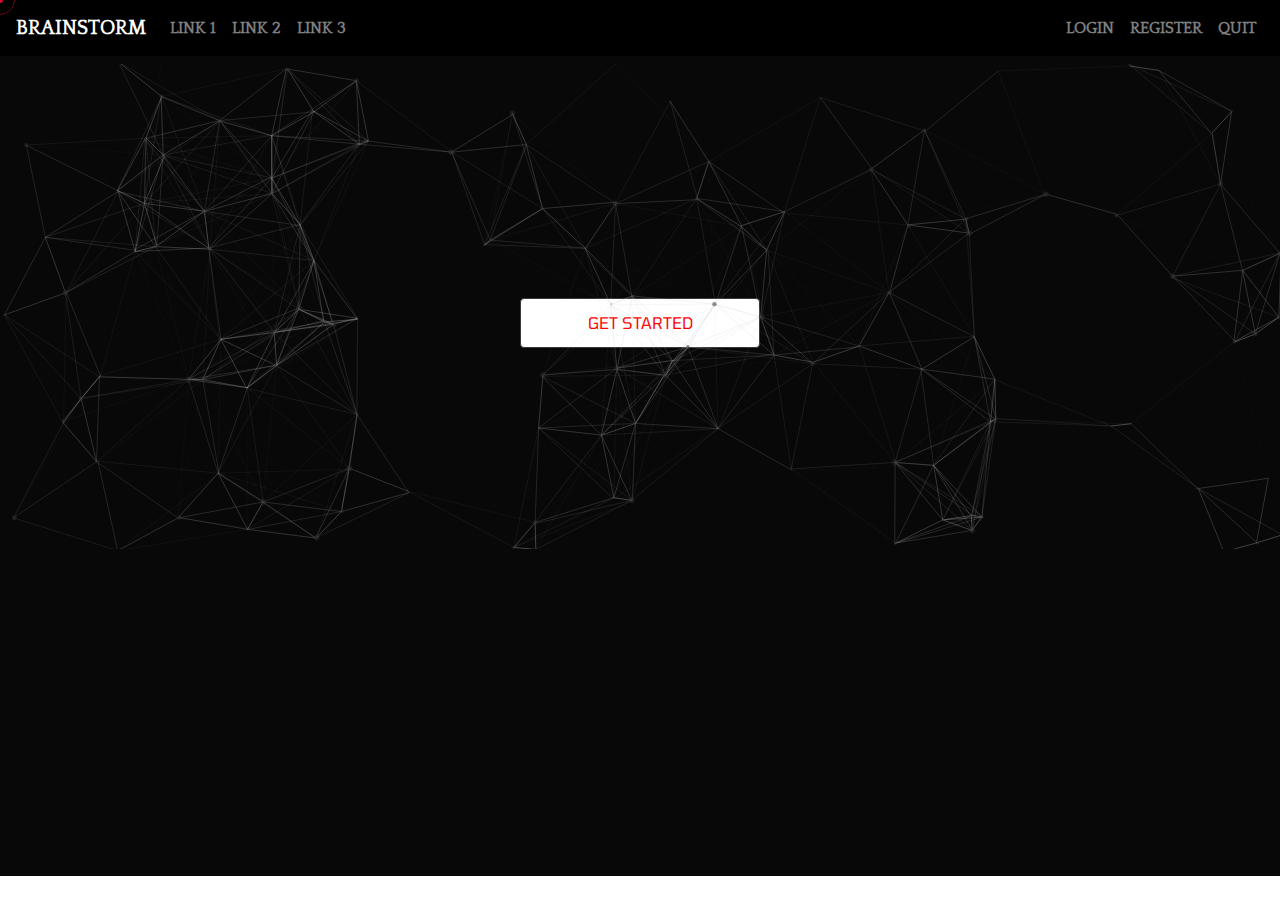
<file: templates/base.html>
<html>
<head>
    <title>Base file</title>

    <meta name="viewport" content="width=device-width, initial-scale=1">

    <link href="https://stackpath.bootstrapcdn.com/bootstrap/4.4.1/css/bootstrap.min.css" rel="stylesheet"
          integrity="sha384-Vkoo8x4CGsO3+Hhxv8T/Q5PaXtkKtu6ug5TOeNV6gBiFeWPGFN9MuhOf23Q9Ifjh" crossorigin="anonymous">
    <link rel="stylesheet" href="https://stackpath.bootstrapcdn.com/bootstrap/4.3.1/css/bootstrap.min.css" integrity="sha384-ggOyR0iXCbMQv3Xipma34MD+dH/1fQ784/j6cY/iJTQUOhcWr7x9JvoRxT2MZw1T" crossorigin="anonymous">
    <link rel="stylesheet" type="text/css" href="css/style.css">

    <script src="https://ajax.googleapis.com/ajax/libs/jquery/3.4.1/jquery.min.js"></script>
	<script src="https://cdnjs.cloudflare.com/ajax/libs/popper.js/1.16.0/umd/popper.min.js"></script>
	<script src="https://maxcdn.bootstrapcdn.com/bootstrap/4.4.1/js/bootstrap.min.js"></script>

</head>
<body class="custom-cursor">
	<div class="circle-cursor circle-cursor--outer"></div>
	<div class="circle-cursor circle-cursor--inner"></div>
	<header id="masthead" class="site-header header-3 both-types no-transition" data-header-fixed="true" data-fixed-initial-offset="150">
	</header>

	
	<nav class="navbar navbar-expand-md navbar-dark justify-content-between fixed-top" id="navbar">
  		<a class="navbar-brand" href="base.html">brainstorm</a>

  		<button class="navbar-toggler" type="button" data-toggle="collapse" data-target="#collapsibleNavbar">
    	<span class="navbar-toggler-icon"></span>
  		</button>

  		<div class="collapse navbar-collapse justify-content-between fixed" id="collapsibleNavbar">
    		<ul class="navbar-nav">
      			<li class="nav-item">
        			<a class="nav-link" href="#">link 1</a>
		      	</li>
		      	<li class="nav-item">
		        	<a class="nav-link" href="#">link 2</a>
		      	</li>
		      	<li class="nav-item">
		        	<a class="nav-link" href="#">link 3</a>
		      	</li>
    		</ul>
    		<ul class="navbar-nav" style="">
      			<li class="nav-item">
        			<a class="nav-link" href="#">login</a>
		      	</li>
		      	<li class="nav-item">
		        	<a class="nav-link" href="#">register</a>
		      	</li>
		      	<li class="nav-item">
		        	<a class="nav-link" href="#">quit</a>
		      	</li>
    		</ul>
  		</div>
	</nav>
<!-- 	<header id="header">
		<div class="container-fluid text-center home">
			<div id="particles-js">
				<canvas class="particles-js-canvas-el" width="1192" height="823" style="width: 100%; height: 100%;"></canvas>
			</div>
			<div class="home-content">
				<h1>brainstorm</h1>
				<p>project of life or xaip</p>
			</div>
		</div>
	</header> -->

		<div class="container-fluid text-center home">
			<div id="particles-js">
				<canvas class="particles-js-canvas-el" width="1192" height="823" style="width: 100%; height: 100%;"></canvas>
			</div>
		</div>


		<div class="section container-fluid main-page text-center mt-5" data-cursor-class="cursor-link dark-color">

			<input data-cursor-class="cursor-link dark-color" type="submit" name="button" value="GET STARTED" class="btn border border-dark">
		</div>

		<section class=" clb__light_section">
			<div class="demo-filter">
				
			</div>
		</section>

		<!-- <script>
			alert("Enter OK to continue...");
		</script> -->

		<!-- <div class="alert alert-success mt-3">
		    <strong>Success!</strong> This alert box could indicate a successful or positive action.
		    <a href="#" class="close" data-dismiss="alert">&times;</a>
		</div>

		<div class="alert alert-success mt-3">
		    <strong>Success!</strong> This alert box could indicate a successful or positive action.
		    <a href="#" class="close mt-0" data-dismiss="alert">&times;</a>
		</div>

		<div class="alert alert-success mt-3">
		    <strong>Success!</strong> This alert box could indicate a successful or positive action.
		    <a href="#" class="close mt-0" data-dismiss="alert">&times;</a>
		</div> -->

	<script src="js/particles.js"></script>
	<script src="js/app.js"></script>

	<script src="js/main.js"></script>
	<script>
		window.dataLayer = window.dataLayer || [];
		  function gtag(){dataLayer.push(arguments);}
		  gtag('js', new Date());
		  gtag('config', 'UA-137041416-1');
	</script>
	<!-- Crisp ChatBox -->
	<script type="text/javascript">
		window.$crisp=[];window.CRISP_WEBSITE_ID="addb44ba-5698-406d-bca9-41c33aec5e76";(function(){d=document;s=d.createElement("script");s.src="https://client.crisp.chat/l.js";s.async=1;d.getElementsByTagName("head")[0].appendChild(s);})();
	</script>

</body>
</html>
</file>
<file: templates/css/style.css>
@font-face{
	font-family: beautifier;
	src: url(../fonts/Lacquer/Lacquer-Regular.ttf);
}

@font-face{
	font-family: tomorrow;
	src: url(../fonts/Tomorrow/Tomorrow-Regular.ttf);
}

@font-face{
	font-family: zcool;
	src: url(../fonts/Zcool/ZCOOL.Regular.ttf);
}

@font-face{
	font-family: pangolin;
	src: url(../fonts/Pangolin/Pangolin-Regular.ttf);
}

@font-face {
	font-family: Ionicons;
	src: url(https://colabrio.ams3.cdn.digitaloceanspaces.com/ohio/landing/assets/fonts/ionicons.eot?v=4.2.4);
	src: url(https://colabrio.ams3.cdn.digitaloceanspaces.com/ohio/landing/assets/fonts/ionicons.eot?v=4.2.4#iefix) format("embedded-opentype"), url(https://colabrio.ams3.cdn.digitaloceanspaces.com/ohio/landing/assets/fonts/ionicons.woff2?v=4.2.4) format("woff2"), url(https://colabrio.ams3.cdn.digitaloceanspaces.com/ohio/landing/assets/fonts/ionicons.woff?v=4.2.4) format("woff"), url(https://colabrio.ams3.cdn.digitaloceanspaces.com/ohio/landing/assets/fonts/ionicons.ttf?v=4.2.4) format("truetype"), url(https://colabrio.ams3.cdn.digitaloceanspaces.com/ohio/landing/assets/fonts/ionicons.svg?v=4.2.4#Ionicons) format("svg");
	font-weight: 400;
	font-style: normal
}

@font-face {
	font-family: dias;
	src: url(../fonts/Quattrocento/Quattrocento-Regular.ttf);
}

/*.demo-filter {
	padding: 35px 0;
	position: absolute;
	z-index: 1;
	top: 0;
	width: 100%;
	background: #fff;
	font-weight: 500;
}*/

.home{
	display: table;
	width: 100%;
	padding: 0 0;
}

.home-content{
	display: table-cell;
	position: relative;
	vertical-align: middle;
	background-color: black;
}

.home-content h1, p{
	font-family: dias;
	color: white;
}

#particles-js {
  position: absolute;
  width: 100%;
  height: 485px;
  top: 64px;
  left: 0;
  z-index: 6;
}

nav{
	background-color: black;
}

.navbar a{
	/*font-family: zcool;*/
	/*font-family: 'Indie Flower', cursive;*/
	/*font-family: 'Inconsolata', monospace;*/
	/*font-family: 'Sacramento', cursive;*/
	/*font-family: 'Quattrocento', serif;*/
	text-transform: uppercase;
	/*font-family: 'Special Elite', cursive;*/
	font-family: dias;
	font-weight: bold;

}

.main-page{
	/*background: url(../images/back-1_9.jpg);*/
	background-color: #080808;
	background-position: top center;
	background-repeat:no-repeat;
	background-size:cover;
	height: 92%;
	vertical-align: middle;
	-webkit-position: 100%;
	margin-top: -100px;
}

.main-page input{
	vertical-align: middle;
	margin-top: 20%;
	background-color: white;
	color: red;
	position: relative;
	width: 240px;
	height: 50px;
	font-family: tomorrow;
}

.main-page input:hover{
	background-color: red;
	color: black;
}

.custom-cursor .circle-cursor {
	position: fixed;
	left: 0;
	top: 0;
	pointer-events: none;
	-webkit-border-radius: 50%;
	border-radius: 50%;
	-webkit-transform: translateZ(0);
	transform: translateZ(0);
	visibility: hidden;
}

.custom-cursor .circle-cursor--inner {
	margin-left: -3px;
	margin-top: -3px;
	width: 6px;
	height: 6px;
	z-index: 10000001;
	background-color: #d90a2c;
}

.custom-cursor .circle-cursor--inner.cursor-link-hover {
	margin-left: -10px;
	margin-top: -10px;
	width: 20px;
	height: 20px;
	background-color: #d90a2c;
	opacity: .5;
}

.custom-cursor .circle-cursor--outer {
	margin-left: -15px;
	margin-top: -15px;
	width: 30px;
	height: 30px;
	border: 1px solid #d90a2c;
	-webkit-box-sizing: border-box;
	box-sizing: border-box;
	z-index: 10000000;
	opacity: .5;
	-webkit-transition: all .08s ease-out;
	-o-transition: all .08s ease-out;
	transition: all .08s ease-out;
}

@media screen and (max-width:1024px) {
	.custom-cursor .circle-cursor {
		display: none;
	}

}

.custom-cursor .cursor-link.circle-cursor--inner {
	background: 0 0 !important;
	text-align: center;
}

.custom-cursor .cursor-link.circle-cursor--inner.cursor-link-hover {
	opacity: 1;
}

.custom-cursor .cursor-link.circle-cursor--inner:after {
	content: "\f273";
	display: block;
	font-family: Ionicons;
	color: #fff;
	position: absolute;
	font-size: 25px;
	top: 50%;
	left: 50%;
	-webkit-transform: translate(-50%, -50%);
	-ms-transform: translate(-50%, -50%);
	transform: translate(-50%, -50%);
	height: 30px;
	width: 30px;
	line-height: 30px;
	display: inline-block;
}

.custom-cursor .cursor-link.circle-cursor--outer.cursor-link-hover {
	margin-left: -23px;
	margin-top: -23px;
	width: 46px;
	height: 46px;
	border-color: #fff;
}

.custom-cursor .dark-color.circle-cursor--inner {
	background-color: #17161a;
}

.custom-cursor .dark-color.circle-cursor--inner:after {
	color: #17161a;
}

.custom-cursor .dark-color.circle-cursor--outer.cursor-link-hover {
	border-color: #17161a;
}



.clb-scroll-top, .clb-social {
	position: fixed;
	height: 56px;
	top: 0;
	font-weight: 600;
	z-index: 10;
	display: -webkit-box;
	display: -webkit-flex;
	display: -ms-flexbox;
	display: flex;
	-webkit-box-align: center;
	-webkit-align-items: center;
	-ms-flex-align: center;
	align-items: center;
	position: fixed;
	bottom: 0;
	margin: auto;
	-webkit-transition: all cubic-bezier(.4, 0, .2, 1) .4s;
	-o-transition: all cubic-bezier(.4, 0, .2, 1) .4s;
	transition: all cubic-bezier(.4, 0, .2, 1) .4s
}

.clb-scroll-top:before, .clb-social:before {
	display: none
}

.clb-scroll-top.light-typo, .clb-social.light-typo {
	color: #fff
}

.clb-scroll-top.dark-typo, .clb-social.dark-typo {
	color: #17161a
}

.clb-scroll-top {
	opacity: 0;
	visibility: hidden;
	left: 40px;
	-webkit-transform-origin: 0 50%;
	-ms-transform-origin: 0 50%;
	transform-origin: 0 50%;
	-webkit-transform: rotate(-90deg) translate(-50%, 50%);
	-ms-transform: rotate(-90deg) translate(-50%, 50%);
	transform: rotate(-90deg) translate(-50%, 50%)
}

@media screen and (min-width:1025px) and (max-width:1440px) {
	.clb-scroll-top {
		left: 30px
	}

}

@media screen and (max-width:1024px) {
	.clb-scroll-top {
		left: 30px
	}

}

@media screen and (max-width:768px) {
	.clb-scroll-top {
		left: 20px
	}

}

.clb-scroll-top-holder {
	white-space: nowrap
}

.clb-scroll-top-bar {
	width: 60px;
	height: 2px;
	margin-right: 15px;
	position: relative
}

.clb-scroll-top-bar:before {
	content: "";
	position: absolute;
	left: 0;
	top: 0;
	height: 100%;
	width: 100%;
	background-color: currentColor;
	opacity: .3
}

.clb-scroll-top-bar .scroll-track {
	position: absolute;
	top: 0;
	right: 0;
	height: 100%;
	background-color: currentColor
}

.clb-scroll-top.clb-slider-scroll-top {
	visibility: visible;
	opacity: 1
}

.clb-scroll-top.clb-slider-scroll-top .clb-scroll-top-bar .scroll-track {
	width: 0;
	-webkit-transition: all cubic-bezier(.4, 0, .2, 1) .4s;
	-o-transition: all cubic-bezier(.4, 0, .2, 1) .4s;
	transition: all cubic-bezier(.4, 0, .2, 1) .4s
}

.portfolio-type-6 .scroll-bar-container, .portfolio-type-7 .scroll-bar-container, .portfolio-type-9 .scroll-bar-container {
	position: fixed;
	width: 100%;
	left: 0;
	bottom: 0;
	z-index: 20
}

.portfolio-type-6 .scroll-bar-container .page-container>[class*=vc_col-md-], .portfolio-type-7 .scroll-bar-container .page-container>[class*=vc_col-md-], .portfolio-type-9 .scroll-bar-container .page-container>[class*=vc_col-md-] {
	position: relative
}

.portfolio-type-6 .clb-scroll-top, .portfolio-type-7 .clb-scroll-top, .portfolio-type-9 .clb-scroll-top {
	bottom: 40px;
	position: absolute;
	-webkit-transform-origin: center;
	-ms-transform-origin: center;
	transform-origin: center;
	top: auto;
	left: 0;
	-webkit-transform: none;
	-ms-transform: none;
	transform: none
}

@media screen and (min-width:1025px) and (max-width:1440px) {
	.portfolio-type-6 .clb-scroll-top, .portfolio-type-7 .clb-scroll-top, .portfolio-type-9 .clb-scroll-top {
		bottom: 30px
	}

}

@media screen and (max-width:1024px) {
	.portfolio-type-6 .clb-scroll-top, .portfolio-type-7 .clb-scroll-top, .portfolio-type-9 .clb-scroll-top {
		bottom: 30px
	}

}

@media screen and (max-width:768px) {
	.portfolio-type-6 .clb-scroll-top, .portfolio-type-7 .clb-scroll-top, .portfolio-type-9 .clb-scroll-top {
		bottom: 20px
	}

}

.portfolio-type-6 .scroll-bar-container .clb-scroll-top {
	left: 0
}

@media screen and (max-width:1440px) and (min-width:1025px) {
	.portfolio-type-6 .scroll-bar-container .clb-scroll-top {
		left: 3.3vw
	}

}

@media (max-width:767px) {
	.vc_hidden-xs {
		display: none !important
	}

}

.dark-scheme .btn-link, .dark-scheme .btn-round-light:not(.cart):not(.clb-hamburger) .ion, .dark-scheme .clb-blank-image i, .dark-scheme .clb-hamburger, .dark-scheme .clb-scroll-top, .dark-scheme .clb-slider-count, .dark-scheme .clb-social, .dark-scheme .clb-social a, .dark-scheme .loadmore-text, .dark-scheme .menu-list-price .regular-price, .dark-scheme .ohio-dynamic-text-sc, .dark-scheme .ohio-slider-sc .btn-round .ion, .dark-scheme .portfolio-sorting li, .dark-scheme .price, .dark-scheme .product-item-price, .dark-scheme .search-global.fixed, .dark-scheme .site-header, .dark-scheme .socialbar.flat a, .dark-scheme .socialbar.inline a, .dark-scheme .socialbar.outline a, .dark-scheme .tabNav_link.active, .dark-scheme .woo-cart_item_name .woo-c_product>a {
	color: #fff
}

body:not(.is-mobile-menu).with-header-5 .clb-back-link, body:not(.is-mobile-menu).with-header-5 .clb-scroll-top, body:not(.is-mobile-menu).with-header-5 .search-global.fixed {
	margin-left: 300px
}

body:not(.is-mobile-menu).with-header-6 .clb-back-link, body:not(.is-mobile-menu).with-header-6 .clb-scroll-top, body:not(.is-mobile-menu).with-header-6 .search-global.fixed {
	margin-left: 90px
}

@media screen and (max-width:1024px) {
	.clb-scroll-top, .clb-social {
		display: none
	}

}

.widget_shopping_cart_content .mini_cart_item .font-titles {
	font-weight: 600;
	display: inline-block;
	max-width: 90%;
	line-height: 1.1
}

.font-titles {
	font-family: "Space Grotesk Bold", -apple-system, BlinkMacSystemFont, Roboto, "Segoe UI", Helvetica, Arial, sans-serif, "Apple Color Emoji", "Segoe UI Emoji", "Segoe UI Symbol"
}

.ion, .ion-ios-add-circle-outline:before, .ion-ios-add-circle:before, .ion-ios-add:before, .ion-ios-airplane:before, .ion-ios-alarm:before, .ion-ios-albums:before, .ion-ios-alert:before, .ion-ios-american-football:before, .ion-ios-analytics:before, .ion-ios-aperture:before, .ion-ios-apps:before, .ion-ios-appstore:before, .ion-ios-archive:before, .ion-ios-arrow-back:before, .ion-ios-arrow-down:before, .ion-ios-arrow-dropdown-circle:before, .ion-ios-arrow-dropdown:before, .ion-ios-arrow-dropleft-circle:before, .ion-ios-arrow-dropleft:before, .ion-ios-arrow-dropright-circle:before, .ion-ios-arrow-dropright:before, .ion-ios-arrow-dropup-circle:before, .ion-ios-arrow-dropup:before, .ion-ios-arrow-forward:before, .ion-ios-arrow-round-back:before, .ion-ios-arrow-round-down:before, .ion-ios-arrow-round-forward:before, .ion-ios-arrow-round-up:before, .ion-ios-arrow-up:before, .ion-ios-at:before, .ion-ios-attach:before, .ion-ios-backspace:before, .ion-ios-barcode:before, .ion-ios-baseball:before, .ion-ios-basket:before, .ion-ios-basketball:before, .ion-ios-battery-charging:before, .ion-ios-battery-dead:before, .ion-ios-battery-full:before, .ion-ios-beaker:before, .ion-ios-bed:before, .ion-ios-beer:before, .ion-ios-bicycle:before, .ion-ios-bluetooth:before, .ion-ios-boat:before, .ion-ios-body:before, .ion-ios-bonfire:before, .ion-ios-book:before, .ion-ios-bookmark:before, .ion-ios-bookmarks:before, .ion-ios-bowtie:before, .ion-ios-briefcase:before, .ion-ios-browsers:before, .ion-ios-brush:before, .ion-ios-bug:before, .ion-ios-build:before, .ion-ios-bulb:before, .ion-ios-bus:before, .ion-ios-business:before, .ion-ios-cafe:before, .ion-ios-calculator:before, .ion-ios-calendar:before, .ion-ios-call:before, .ion-ios-camera:before, .ion-ios-car:before, .ion-ios-card:before, .ion-ios-cart:before, .ion-ios-cash:before, .ion-ios-cellular:before, .ion-ios-chatboxes:before, .ion-ios-chatbubbles:before, .ion-ios-checkbox-outline:before, .ion-ios-checkbox:before, .ion-ios-checkmark-circle-outline:before, .ion-ios-checkmark-circle:before, .ion-ios-checkmark:before, .ion-ios-clipboard:before, .ion-ios-clock:before, .ion-ios-close-circle-outline:before, .ion-ios-close-circle:before, .ion-ios-close:before, .ion-ios-cloud-circle:before, .ion-ios-cloud-done:before, .ion-ios-cloud-download:before, .ion-ios-cloud-outline:before, .ion-ios-cloud-upload:before, .ion-ios-cloud:before, .ion-ios-cloudy-night:before, .ion-ios-cloudy:before, .ion-ios-code-download:before, .ion-ios-code-working:before, .ion-ios-code:before, .ion-ios-cog:before, .ion-ios-color-fill:before, .ion-ios-color-filter:before, .ion-ios-color-palette:before, .ion-ios-color-wand:before, .ion-ios-compass:before, .ion-ios-construct:before, .ion-ios-contact:before, .ion-ios-contacts:before, .ion-ios-contract:before, .ion-ios-contrast:before, .ion-ios-copy:before, .ion-ios-create:before, .ion-ios-crop:before, .ion-ios-cube:before, .ion-ios-cut:before, .ion-ios-desktop:before, .ion-ios-disc:before, .ion-ios-document:before, .ion-ios-done-all:before, .ion-ios-download:before, .ion-ios-easel:before, .ion-ios-egg:before, .ion-ios-exit:before, .ion-ios-expand:before, .ion-ios-eye-off:before, .ion-ios-eye:before, .ion-ios-fastforward:before, .ion-ios-female:before, .ion-ios-filing:before, .ion-ios-film:before, .ion-ios-finger-print:before, .ion-ios-fitness:before, .ion-ios-flag:before, .ion-ios-flame:before, .ion-ios-flash-off:before, .ion-ios-flash:before, .ion-ios-flashlight:before, .ion-ios-flask:before, .ion-ios-flower:before, .ion-ios-folder-open:before, .ion-ios-folder:before, .ion-ios-football:before, .ion-ios-funnel:before, .ion-ios-gift:before, .ion-ios-git-branch:before, .ion-ios-git-commit:before, .ion-ios-git-compare:before, .ion-ios-git-merge:before, .ion-ios-git-network:before, .ion-ios-git-pull-request:before, .ion-ios-glasses:before, .ion-ios-globe:before, .ion-ios-grid:before, .ion-ios-hammer:before, .ion-ios-hand:before, .ion-ios-happy:before, .ion-ios-headset:before, .ion-ios-heart-dislike:before, .ion-ios-heart-empty:before, .ion-ios-heart-half:before, .ion-ios-heart:before, .ion-ios-help-buoy:before, .ion-ios-help-circle-outline:before, .ion-ios-help-circle:before, .ion-ios-help:before, .ion-ios-home:before, .ion-ios-hourglass:before, .ion-ios-ice-cream:before, .ion-ios-image:before, .ion-ios-images:before, .ion-ios-infinite:before, .ion-ios-information-circle-outline:before, .ion-ios-information-circle:before, .ion-ios-information:before, .ion-ios-jet:before, .ion-ios-journal:before, .ion-ios-key:before, .ion-ios-keypad:before, .ion-ios-laptop:before, .ion-ios-leaf:before, .ion-ios-link:before, .ion-ios-list-box:before, .ion-ios-list:before, .ion-ios-locate:before, .ion-ios-lock:before, .ion-ios-log-in:before, .ion-ios-log-out:before, .ion-ios-magnet:before, .ion-ios-mail-open:before, .ion-ios-mail-unread:before, .ion-ios-mail:before, .ion-ios-male:before, .ion-ios-man:before, .ion-ios-map:before, .ion-ios-medal:before, .ion-ios-medical:before, .ion-ios-medkit:before, .ion-ios-megaphone:before, .ion-ios-menu:before, .ion-ios-mic-off:before, .ion-ios-mic:before, .ion-ios-microphone:before, .ion-ios-moon:before, .ion-ios-more:before, .ion-ios-move:before, .ion-ios-musical-note:before, .ion-ios-musical-notes:before, .ion-ios-navigate:before, .ion-ios-notifications-off:before, .ion-ios-notifications-outline:before, .ion-ios-notifications:before, .ion-ios-nuclear:before, .ion-ios-nutrition:before, .ion-ios-open:before, .ion-ios-options:before, .ion-ios-outlet:before, .ion-ios-paper-plane:before, .ion-ios-paper:before, .ion-ios-partly-sunny:before, .ion-ios-pause:before, .ion-ios-paw:before, .ion-ios-people:before, .ion-ios-person-add:before, .ion-ios-person:before, .ion-ios-phone-landscape:before, .ion-ios-phone-portrait:before, .ion-ios-photos:before, .ion-ios-pie:before, .ion-ios-pin:before, .ion-ios-pint:before, .ion-ios-pizza:before, .ion-ios-planet:before, .ion-ios-play-circle:before, .ion-ios-play:before, .ion-ios-podium:before, .ion-ios-power:before, .ion-ios-pricetag:before, .ion-ios-pricetags:before, .ion-ios-print:before, .ion-ios-pulse:before, .ion-ios-qr-scanner:before, .ion-ios-quote:before, .ion-ios-radio-button-off:before, .ion-ios-radio-button-on:before, .ion-ios-radio:before, .ion-ios-rainy:before, .ion-ios-recording:before, .ion-ios-redo:before, .ion-ios-refresh-circle:before, .ion-ios-refresh:before, .ion-ios-remove-circle-outline:before, .ion-ios-remove-circle:before, .ion-ios-remove:before, .ion-ios-reorder:before, .ion-ios-repeat:before, .ion-ios-resize:before, .ion-ios-restaurant:before, .ion-ios-return-left:before, .ion-ios-return-right:before, .ion-ios-reverse-camera:before, .ion-ios-rewind:before, .ion-ios-ribbon:before, .ion-ios-rocket:before, .ion-ios-rose:before, .ion-ios-sad:before, .ion-ios-save:before, .ion-ios-school:before, .ion-ios-search:before, .ion-ios-send:before, .ion-ios-settings:before, .ion-ios-share-alt:before, .ion-ios-share:before, .ion-ios-shirt:before, .ion-ios-shuffle:before, .ion-ios-skip-backward:before, .ion-ios-skip-forward:before, .ion-ios-snow:before, .ion-ios-speedometer:before, .ion-ios-square-outline:before, .ion-ios-square:before, .ion-ios-star-half:before, .ion-ios-star-outline:before, .ion-ios-star:before, .ion-ios-stats:before, .ion-ios-stopwatch:before, .ion-ios-subway:before, .ion-ios-sunny:before, .ion-ios-swap:before, .ion-ios-switch:before, .ion-ios-sync:before, .ion-ios-tablet-landscape:before, .ion-ios-tablet-portrait:before, .ion-ios-tennisball:before, .ion-ios-text:before, .ion-ios-thermometer:before, .ion-ios-thumbs-down:before, .ion-ios-thumbs-up:before, .ion-ios-thunderstorm:before, .ion-ios-time:before, .ion-ios-timer:before, .ion-ios-today:before, .ion-ios-train:before, .ion-ios-transgender:before, .ion-ios-trash:before, .ion-ios-trending-down:before, .ion-ios-trending-up:before, .ion-ios-trophy:before, .ion-ios-tv:before, .ion-ios-umbrella:before, .ion-ios-undo:before, .ion-ios-unlock:before, .ion-ios-videocam:before, .ion-ios-volume-high:before, .ion-ios-volume-low:before, .ion-ios-volume-mute:before, .ion-ios-volume-off:before, .ion-ios-walk:before, .ion-ios-wallet:before, .ion-ios-warning:before, .ion-ios-watch:before, .ion-ios-water:before, .ion-ios-wifi:before, .ion-ios-wine:before, .ion-ios-woman:before, .ion-logo-android:before, .ion-logo-angular:before, .ion-logo-apple:before, .ion-logo-bitbucket:before, .ion-logo-bitcoin:before, .ion-logo-buffer:before, .ion-logo-chrome:before, .ion-logo-closed-captioning:before, .ion-logo-codepen:before, .ion-logo-css3:before, .ion-logo-designernews:before, .ion-logo-dribbble:before, .ion-logo-dropbox:before, .ion-logo-euro:before, .ion-logo-facebook:before, .ion-logo-flickr:before, .ion-logo-foursquare:before, .ion-logo-freebsd-devil:before, .ion-logo-game-controller-a:before, .ion-logo-game-controller-b:before, .ion-logo-github:before, .ion-logo-google:before, .ion-logo-googleplus:before, .ion-logo-hackernews:before, .ion-logo-html5:before, .ion-logo-instagram:before, .ion-logo-ionic:before, .ion-logo-ionitron:before, .ion-logo-javascript:before, .ion-logo-linkedin:before, .ion-logo-markdown:before, .ion-logo-model-s:before, .ion-logo-no-smoking:before, .ion-logo-nodejs:before, .ion-logo-npm:before, .ion-logo-octocat:before, .ion-logo-pinterest:before, .ion-logo-playstation:before, .ion-logo-polymer:before, .ion-logo-python:before, .ion-logo-reddit:before, .ion-logo-rss:before, .ion-logo-sass:before, .ion-logo-skype:before, .ion-logo-slack:before, .ion-logo-snapchat:before, .ion-logo-steam:before, .ion-logo-tumblr:before, .ion-logo-tux:before, .ion-logo-twitch:before, .ion-logo-twitter:before, .ion-logo-usd:before, .ion-logo-vimeo:before, .ion-logo-vk:before, .ion-logo-whatsapp:before, .ion-logo-windows:before, .ion-logo-wordpress:before, .ion-logo-xbox:before, .ion-logo-xing:before, .ion-logo-yahoo:before, .ion-logo-yen:before, .ion-logo-youtube:before, .ion-md-add-circle-outline:before, .ion-md-add-circle:before, .ion-md-add:before, .ion-md-airplane:before, .ion-md-alarm:before, .ion-md-albums:before, .ion-md-alert:before, .ion-md-american-football:before, .ion-md-analytics:before, .ion-md-aperture:before, .ion-md-apps:before, .ion-md-appstore:before, .ion-md-archive:before, .ion-md-arrow-back:before, .ion-md-arrow-down:before, .ion-md-arrow-dropdown-circle:before, .ion-md-arrow-dropdown:before, .ion-md-arrow-dropleft-circle:before, .ion-md-arrow-dropleft:before, .ion-md-arrow-dropright-circle:before, .ion-md-arrow-dropright:before, .ion-md-arrow-dropup-circle:before, .ion-md-arrow-dropup:before, .ion-md-arrow-forward:before, .ion-md-arrow-round-back:before, .ion-md-arrow-round-down:before, .ion-md-arrow-round-forward:before, .ion-md-arrow-round-up:before, .ion-md-arrow-up:before, .ion-md-at:before, .ion-md-attach:before, .ion-md-backspace:before, .ion-md-barcode:before, .ion-md-baseball:before, .ion-md-basket:before, .ion-md-basketball:before, .ion-md-battery-charging:before, .ion-md-battery-dead:before, .ion-md-battery-full:before, .ion-md-beaker:before, .ion-md-bed:before, .ion-md-beer:before, .ion-md-bicycle:before, .ion-md-bluetooth:before, .ion-md-boat:before, .ion-md-body:before, .ion-md-bonfire:before, .ion-md-book:before, .ion-md-bookmark:before, .ion-md-bookmarks:before, .ion-md-bowtie:before, .ion-md-briefcase:before, .ion-md-browsers:before, .ion-md-brush:before, .ion-md-bug:before, .ion-md-build:before, .ion-md-bulb:before, .ion-md-bus:before, .ion-md-business:before, .ion-md-cafe:before, .ion-md-calculator:before, .ion-md-calendar:before, .ion-md-call:before, .ion-md-camera:before, .ion-md-car:before, .ion-md-card:before, .ion-md-cart:before, .ion-md-cash:before, .ion-md-cellular:before, .ion-md-chatboxes:before, .ion-md-chatbubbles:before, .ion-md-checkbox-outline:before, .ion-md-checkbox:before, .ion-md-checkmark-circle-outline:before, .ion-md-checkmark-circle:before, .ion-md-checkmark:before, .ion-md-clipboard:before, .ion-md-clock:before, .ion-md-close-circle-outline:before, .ion-md-close-circle:before, .ion-md-close:before, .ion-md-cloud-circle:before, .ion-md-cloud-done:before, .ion-md-cloud-download:before, .ion-md-cloud-outline:before, .ion-md-cloud-upload:before, .ion-md-cloud:before, .ion-md-cloudy-night:before, .ion-md-cloudy:before, .ion-md-code-download:before, .ion-md-code-working:before, .ion-md-code:before, .ion-md-cog:before, .ion-md-color-fill:before, .ion-md-color-filter:before, .ion-md-color-palette:before, .ion-md-color-wand:before, .ion-md-compass:before, .ion-md-construct:before, .ion-md-contact:before, .ion-md-contacts:before, .ion-md-contract:before, .ion-md-contrast:before, .ion-md-copy:before, .ion-md-create:before, .ion-md-crop:before, .ion-md-cube:before, .ion-md-cut:before, .ion-md-desktop:before, .ion-md-disc:before, .ion-md-document:before, .ion-md-done-all:before, .ion-md-download:before, .ion-md-easel:before, .ion-md-egg:before, .ion-md-exit:before, .ion-md-expand:before, .ion-md-eye-off:before, .ion-md-eye:before, .ion-md-fastforward:before, .ion-md-female:before, .ion-md-filing:before, .ion-md-film:before, .ion-md-finger-print:before, .ion-md-fitness:before, .ion-md-flag:before, .ion-md-flame:before, .ion-md-flash-off:before, .ion-md-flash:before, .ion-md-flashlight:before, .ion-md-flask:before, .ion-md-flower:before, .ion-md-folder-open:before, .ion-md-folder:before, .ion-md-football:before, .ion-md-funnel:before, .ion-md-gift:before, .ion-md-git-branch:before, .ion-md-git-commit:before, .ion-md-git-compare:before, .ion-md-git-merge:before, .ion-md-git-network:before, .ion-md-git-pull-request:before, .ion-md-glasses:before, .ion-md-globe:before, .ion-md-grid:before, .ion-md-hammer:before, .ion-md-hand:before, .ion-md-happy:before, .ion-md-headset:before, .ion-md-heart-dislike:before, .ion-md-heart-empty:before, .ion-md-heart-half:before, .ion-md-heart:before, .ion-md-help-buoy:before, .ion-md-help-circle-outline:before, .ion-md-help-circle:before, .ion-md-help:before, .ion-md-home:before, .ion-md-hourglass:before, .ion-md-ice-cream:before, .ion-md-image:before, .ion-md-images:before, .ion-md-infinite:before, .ion-md-information-circle-outline:before, .ion-md-information-circle:before, .ion-md-information:before, .ion-md-jet:before, .ion-md-journal:before, .ion-md-key:before, .ion-md-keypad:before, .ion-md-laptop:before, .ion-md-leaf:before, .ion-md-link:before, .ion-md-list-box:before, .ion-md-list:before, .ion-md-locate:before, .ion-md-lock:before, .ion-md-log-in:before, .ion-md-log-out:before, .ion-md-magnet:before, .ion-md-mail-open:before, .ion-md-mail-unread:before, .ion-md-mail:before, .ion-md-male:before, .ion-md-man:before, .ion-md-map:before, .ion-md-medal:before, .ion-md-medical:before, .ion-md-medkit:before, .ion-md-megaphone:before, .ion-md-menu:before, .ion-md-mic-off:before, .ion-md-mic:before, .ion-md-microphone:before, .ion-md-moon:before, .ion-md-more:before, .ion-md-move:before, .ion-md-musical-note:before, .ion-md-musical-notes:before, .ion-md-navigate:before, .ion-md-notifications-off:before, .ion-md-notifications-outline:before, .ion-md-notifications:before, .ion-md-nuclear:before, .ion-md-nutrition:before, .ion-md-open:before, .ion-md-options:before, .ion-md-outlet:before, .ion-md-paper-plane:before, .ion-md-paper:before, .ion-md-partly-sunny:before, .ion-md-pause:before, .ion-md-paw:before, .ion-md-people:before, .ion-md-person-add:before, .ion-md-person:before, .ion-md-phone-landscape:before, .ion-md-phone-portrait:before, .ion-md-photos:before, .ion-md-pie:before, .ion-md-pin:before, .ion-md-pint:before, .ion-md-pizza:before, .ion-md-planet:before, .ion-md-play-circle:before, .ion-md-play:before, .ion-md-podium:before, .ion-md-power:before, .ion-md-pricetag:before, .ion-md-pricetags:before, .ion-md-print:before, .ion-md-pulse:before, .ion-md-qr-scanner:before, .ion-md-quote:before, .ion-md-radio-button-off:before, .ion-md-radio-button-on:before, .ion-md-radio:before, .ion-md-rainy:before, .ion-md-recording:before, .ion-md-redo:before, .ion-md-refresh-circle:before, .ion-md-refresh:before, .ion-md-remove-circle-outline:before, .ion-md-remove-circle:before, .ion-md-remove:before, .ion-md-reorder:before, .ion-md-repeat:before, .ion-md-resize:before, .ion-md-restaurant:before, .ion-md-return-left:before, .ion-md-return-right:before, .ion-md-reverse-camera:before, .ion-md-rewind:before, .ion-md-ribbon:before, .ion-md-rocket:before, .ion-md-rose:before, .ion-md-sad:before, .ion-md-save:before, .ion-md-school:before, .ion-md-search:before, .ion-md-send:before, .ion-md-settings:before, .ion-md-share-alt:before, .ion-md-share:before, .ion-md-shirt:before, .ion-md-shuffle:before, .ion-md-skip-backward:before, .ion-md-skip-forward:before, .ion-md-snow:before, .ion-md-speedometer:before, .ion-md-square-outline:before, .ion-md-square:before, .ion-md-star-half:before, .ion-md-star-outline:before, .ion-md-star:before, .ion-md-stats:before, .ion-md-stopwatch:before, .ion-md-subway:before, .ion-md-sunny:before, .ion-md-swap:before, .ion-md-switch:before, .ion-md-sync:before, .ion-md-tablet-landscape:before, .ion-md-tablet-portrait:before, .ion-md-tennisball:before, .ion-md-text:before, .ion-md-thermometer:before, .ion-md-thumbs-down:before, .ion-md-thumbs-up:before, .ion-md-thunderstorm:before, .ion-md-time:before, .ion-md-timer:before, .ion-md-today:before, .ion-md-train:before, .ion-md-transgender:before, .ion-md-trash:before, .ion-md-trending-down:before, .ion-md-trending-up:before, .ion-md-trophy:before, .ion-md-tv:before, .ion-md-umbrella:before, .ion-md-undo:before, .ion-md-unlock:before, .ion-md-videocam:before, .ion-md-volume-high:before, .ion-md-volume-low:before, .ion-md-volume-mute:before, .ion-md-volume-off:before, .ion-md-walk:before, .ion-md-wallet:before, .ion-md-warning:before, .ion-md-watch:before, .ion-md-water:before, .ion-md-wifi:before, .ion-md-wine:before, .ion-md-woman:before, .ionicons {
	display: inline-block;
	font-family: Ionicons;
	speak: none;
	font-style: normal;
	font-weight: 400;
	font-variant: normal;
	text-transform: none;
	text-rendering: auto;
	line-height: 1;
	-webkit-font-smoothing: antialiased;
	-moz-osx-font-smoothing: grayscale
}

.ion-ios-add:before {
	content: "\f102"
}

.ion-ios-add-circle:before {
	content: "\f101"
}

.ion-ios-add-circle-outline:before {
	content: "\f100"
}

.ion-ios-airplane:before {
	content: "\f137"
}

.ion-ios-alarm:before {
	content: "\f3c8"
}

.ion-ios-albums:before {
	content: "\f3ca"
}

.ion-ios-alert:before {
	content: "\f104"
}

.ion-ios-american-football:before {
	content: "\f106"
}

.ion-ios-analytics:before {
	content: "\f3ce"
}

.ion-ios-aperture:before {
	content: "\f108"
}

.ion-ios-apps:before {
	content: "\f10a"
}

.ion-ios-appstore:before {
	content: "\f10c"
}

.ion-ios-archive:before {
	content: "\f10e"
}

.ion-ios-arrow-back:before {
	content: "\f3cf"
}

.ion-ios-arrow-down:before {
	content: "\f3d0"
}

.ion-ios-arrow-dropdown:before {
	content: "\f110"
}

.ion-ios-arrow-dropdown-circle:before {
	content: "\f125"
}

.ion-ios-arrow-dropleft:before {
	content: "\f112"
}

.ion-ios-arrow-dropleft-circle:before {
	content: "\f129"
}

.ion-ios-arrow-dropright:before {
	content: "\f114"
}

.ion-ios-arrow-dropright-circle:before {
	content: "\f12b"
}

.ion-ios-arrow-dropup:before {
	content: "\f116"
}

.ion-ios-arrow-dropup-circle:before {
	content: "\f12d"
}

.ion-ios-arrow-forward:before {
	content: "\f3d1"
}

.ion-ios-arrow-round-back:before {
	content: "\f117"
}

.ion-ios-arrow-round-down:before {
	content: "\f118"
}

.ion-ios-arrow-round-forward:before {
	content: "\f119"
}

.ion-ios-arrow-round-up:before {
	content: "\f11a"
}

.ion-ios-arrow-up:before {
	content: "\f3d8"
}

.ion-ios-at:before {
	content: "\f3da"
}

.ion-ios-attach:before {
	content: "\f11b"
}

.ion-ios-backspace:before {
	content: "\f11d"
}

.ion-ios-barcode:before {
	content: "\f3dc"
}

.ion-ios-baseball:before {
	content: "\f3de"
}

.ion-ios-basket:before {
	content: "\f11f"
}

.ion-ios-basketball:before {
	content: "\f3e0"
}

.ion-ios-battery-charging:before {
	content: "\f120"
}

.ion-ios-battery-dead:before {
	content: "\f121"
}

.ion-ios-battery-full:before {
	content: "\f122"
}

.ion-ios-beaker:before {
	content: "\f124"
}

.ion-ios-bed:before {
	content: "\f139"
}

.ion-ios-beer:before {
	content: "\f126"
}

.ion-ios-bicycle:before {
	content: "\f127"
}

.ion-ios-bluetooth:before {
	content: "\f128"
}

.ion-ios-boat:before {
	content: "\f12a"
}

.ion-ios-body:before {
	content: "\f3e4"
}

.ion-ios-bonfire:before {
	content: "\f12c"
}

.ion-ios-book:before {
	content: "\f3e8"
}

.ion-ios-bookmark:before {
	content: "\f12e"
}

.ion-ios-bookmarks:before {
	content: "\f3ea"
}

.ion-ios-bowtie:before {
	content: "\f130"
}

.ion-ios-briefcase:before {
	content: "\f3ee"
}

.ion-ios-browsers:before {
	content: "\f3f0"
}

.ion-ios-brush:before {
	content: "\f132"
}

.ion-ios-bug:before {
	content: "\f134"
}

.ion-ios-build:before {
	content: "\f136"
}

.ion-ios-bulb:before {
	content: "\f138"
}

.ion-ios-bus:before {
	content: "\f13a"
}

.ion-ios-business:before {
	content: "\f1a3"
}

.ion-ios-cafe:before {
	content: "\f13c"
}

.ion-ios-calculator:before {
	content: "\f3f2"
}

.ion-ios-calendar:before {
	content: "\f3f4"
}

.ion-ios-call:before {
	content: "\f13e"
}

.ion-ios-camera:before {
	content: "\f3f6"
}

.ion-ios-car:before {
	content: "\f140"
}

.ion-ios-card:before {
	content: "\f142"
}

.ion-ios-cart:before {
	content: "\f3f8"
}

.ion-ios-cash:before {
	content: "\f144"
}

.ion-ios-cellular:before {
	content: "\f13d"
}

.ion-ios-chatboxes:before {
	content: "\f3fa"
}

.ion-ios-chatbubbles:before {
	content: "\f146"
}

.ion-ios-checkbox:before {
	content: "\f148"
}

.ion-ios-checkbox-outline:before {
	content: "\f147"
}

.ion-ios-checkmark:before {
	content: "\f3ff"
}

.ion-ios-checkmark-circle:before {
	content: "\f14a"
}

.ion-ios-checkmark-circle-outline:before {
	content: "\f149"
}

.ion-ios-clipboard:before {
	content: "\f14c"
}

.ion-ios-clock:before {
	content: "\f403"
}

.ion-ios-close:before {
	content: "\f406"
}

.ion-ios-close-circle:before {
	content: "\f14e"
}

.ion-ios-close-circle-outline:before {
	content: "\f14d"
}

.ion-ios-cloud:before {
	content: "\f40c"
}

.ion-ios-cloud-circle:before {
	content: "\f152"
}

.ion-ios-cloud-done:before {
	content: "\f154"
}

.ion-ios-cloud-download:before {
	content: "\f408"
}

.ion-ios-cloud-outline:before {
	content: "\f409"
}

.ion-ios-cloud-upload:before {
	content: "\f40b"
}

.ion-ios-cloudy:before {
	content: "\f410"
}

.ion-ios-cloudy-night:before {
	content: "\f40e"
}

.ion-ios-code:before {
	content: "\f157"
}

.ion-ios-code-download:before {
	content: "\f155"
}

.ion-ios-code-working:before {
	content: "\f156"
}

.ion-ios-cog:before {
	content: "\f412"
}

.ion-ios-color-fill:before {
	content: "\f159"
}

.ion-ios-color-filter:before {
	content: "\f414"
}

.ion-ios-color-palette:before {
	content: "\f15b"
}

.ion-ios-color-wand:before {
	content: "\f416"
}

.ion-ios-compass:before {
	content: "\f15d"
}

.ion-ios-construct:before {
	content: "\f15f"
}

.ion-ios-contact:before {
	content: "\f41a"
}

.ion-ios-contacts:before {
	content: "\f161"
}

.ion-ios-contract:before {
	content: "\f162"
}

.ion-ios-contrast:before {
	content: "\f163"
}

.ion-ios-copy:before {
	content: "\f41c"
}

.ion-ios-create:before {
	content: "\f165"
}

.ion-ios-crop:before {
	content: "\f41e"
}

.ion-ios-cube:before {
	content: "\f168"
}

.ion-ios-cut:before {
	content: "\f16a"
}

.ion-ios-desktop:before {
	content: "\f16c"
}

.ion-ios-disc:before {
	content: "\f16e"
}

.ion-ios-document:before {
	content: "\f170"
}

.ion-ios-done-all:before {
	content: "\f171"
}

.ion-ios-download:before {
	content: "\f420"
}

.ion-ios-easel:before {
	content: "\f173"
}

.ion-ios-egg:before {
	content: "\f175"
}

.ion-ios-exit:before {
	content: "\f177"
}

.ion-ios-expand:before {
	content: "\f178"
}

.ion-ios-eye:before {
	content: "\f425"
}

.ion-ios-eye-off:before {
	content: "\f17a"
}

.ion-ios-fastforward:before {
	content: "\f427"
}

.ion-ios-female:before {
	content: "\f17b"
}

.ion-ios-filing:before {
	content: "\f429"
}

.ion-ios-film:before {
	content: "\f42b"
}

.ion-ios-finger-print:before {
	content: "\f17c"
}

.ion-ios-fitness:before {
	content: "\f1ab"
}

.ion-ios-flag:before {
	content: "\f42d"
}

.ion-ios-flame:before {
	content: "\f42f"
}

.ion-ios-flash:before {
	content: "\f17e"
}

.ion-ios-flash-off:before {
	content: "\f12f"
}

.ion-ios-flashlight:before {
	content: "\f141"
}

.ion-ios-flask:before {
	content: "\f431"
}

.ion-ios-flower:before {
	content: "\f433"
}

.ion-ios-folder:before {
	content: "\f435"
}

.ion-ios-folder-open:before {
	content: "\f180"
}

.ion-ios-football:before {
	content: "\f437"
}

.ion-ios-funnel:before {
	content: "\f182"
}

.ion-ios-gift:before {
	content: "\f191"
}

.ion-ios-git-branch:before {
	content: "\f183"
}

.ion-ios-git-commit:before {
	content: "\f184"
}

.ion-ios-git-compare:before {
	content: "\f185"
}

.ion-ios-git-merge:before {
	content: "\f186"
}

.ion-ios-git-network:before {
	content: "\f187"
}

.ion-ios-git-pull-request:before {
	content: "\f188"
}

.ion-ios-glasses:before {
	content: "\f43f"
}

.ion-ios-globe:before {
	content: "\f18a"
}

.ion-ios-grid:before {
	content: "\f18c"
}

.ion-ios-hammer:before {
	content: "\f18e"
}

.ion-ios-hand:before {
	content: "\f190"
}

.ion-ios-happy:before {
	content: "\f192"
}

.ion-ios-headset:before {
	content: "\f194"
}

.ion-ios-heart:before {
	content: "\f443"
}

.ion-ios-heart-dislike:before {
	content: "\f13f"
}

.ion-ios-heart-empty:before {
	content: "\f19b"
}

.ion-ios-heart-half:before {
	content: "\f19d"
}

.ion-ios-help:before {
	content: "\f446"
}

.ion-ios-help-buoy:before {
	content: "\f196"
}

.ion-ios-help-circle:before {
	content: "\f198"
}

.ion-ios-help-circle-outline:before {
	content: "\f197"
}

.ion-ios-home:before {
	content: "\f448"
}

.ion-ios-hourglass:before {
	content: "\f103"
}

.ion-ios-ice-cream:before {
	content: "\f19a"
}

.ion-ios-image:before {
	content: "\f19c"
}

.ion-ios-images:before {
	content: "\f19e"
}

.ion-ios-infinite:before {
	content: "\f44a"
}

.ion-ios-information:before {
	content: "\f44d"
}

.ion-ios-information-circle:before {
	content: "\f1a0"
}

.ion-ios-information-circle-outline:before {
	content: "\f19f"
}

.ion-ios-jet:before {
	content: "\f1a5"
}

.ion-ios-journal:before {
	content: "\f189"
}

.ion-ios-key:before {
	content: "\f1a7"
}

.ion-ios-keypad:before {
	content: "\f450"
}

.ion-ios-laptop:before {
	content: "\f1a8"
}

.ion-ios-leaf:before {
	content: "\f1aa"
}

.ion-ios-link:before {
	content: "\f22a"
}

.ion-ios-list:before {
	content: "\f454"
}

.ion-ios-list-box:before {
	content: "\f143"
}

.ion-ios-locate:before {
	content: "\f1ae"
}

.ion-ios-lock:before {
	content: "\f1b0"
}

.ion-ios-log-in:before {
	content: "\f1b1"
}

.ion-ios-log-out:before {
	content: "\f1b2"
}

.ion-ios-magnet:before {
	content: "\f1b4"
}

.ion-ios-mail:before {
	content: "\f1b8"
}

.ion-ios-mail-open:before {
	content: "\f1b6"
}

.ion-ios-mail-unread:before {
	content: "\f145"
}

.ion-ios-male:before {
	content: "\f1b9"
}

.ion-ios-man:before {
	content: "\f1bb"
}

.ion-ios-map:before {
	content: "\f1bd"
}

.ion-ios-medal:before {
	content: "\f1bf"
}

.ion-ios-medical:before {
	content: "\f45c"
}

.ion-ios-medkit:before {
	content: "\f45e"
}

.ion-ios-megaphone:before {
	content: "\f1c1"
}

.ion-ios-menu:before {
	content: "\f1c3"
}

.ion-ios-mic:before {
	content: "\f461"
}

.ion-ios-mic-off:before {
	content: "\f45f"
}

.ion-ios-microphone:before {
	content: "\f1c6"
}

.ion-ios-moon:before {
	content: "\f468"
}

.ion-ios-more:before {
	content: "\f1c8"
}

.ion-ios-move:before {
	content: "\f1cb"
}

.ion-ios-musical-note:before {
	content: "\f46b"
}

.ion-ios-musical-notes:before {
	content: "\f46c"
}

.ion-ios-navigate:before {
	content: "\f46e"
}

.ion-ios-notifications:before {
	content: "\f1d3"
}

.ion-ios-notifications-off:before {
	content: "\f1d1"
}

.ion-ios-notifications-outline:before {
	content: "\f133"
}

.ion-ios-nuclear:before {
	content: "\f1d5"
}

.ion-ios-nutrition:before {
	content: "\f470"
}

.ion-ios-open:before {
	content: "\f1d7"
}

.ion-ios-options:before {
	content: "\f1d9"
}

.ion-ios-outlet:before {
	content: "\f1db"
}

.ion-ios-paper:before {
	content: "\f472"
}

.ion-ios-paper-plane:before {
	content: "\f1dd"
}

.ion-ios-partly-sunny:before {
	content: "\f1df"
}

.ion-ios-pause:before {
	content: "\f478"
}

.ion-ios-paw:before {
	content: "\f47a"
}

.ion-ios-people:before {
	content: "\f47c"
}

.ion-ios-person:before {
	content: "\f47e"
}

.ion-ios-person-add:before {
	content: "\f1e1"
}

.ion-ios-phone-landscape:before {
	content: "\f1e2"
}

.ion-ios-phone-portrait:before {
	content: "\f1e3"
}

.ion-ios-photos:before {
	content: "\f482"
}

.ion-ios-pie:before {
	content: "\f484"
}

.ion-ios-pin:before {
	content: "\f1e5"
}

.ion-ios-pint:before {
	content: "\f486"
}

.ion-ios-pizza:before {
	content: "\f1e7"
}

.ion-ios-planet:before {
	content: "\f1eb"
}

.ion-ios-play:before {
	content: "\f488"
}

.ion-ios-play-circle:before {
	content: "\f113"
}

.ion-ios-podium:before {
	content: "\f1ed"
}

.ion-ios-power:before {
	content: "\f1ef"
}

.ion-ios-pricetag:before {
	content: "\f48d"
}

.ion-ios-pricetags:before {
	content: "\f48f"
}

.ion-ios-print:before {
	content: "\f1f1"
}

.ion-ios-pulse:before {
	content: "\f493"
}

.ion-ios-qr-scanner:before {
	content: "\f1f3"
}

.ion-ios-quote:before {
	content: "\f1f5"
}

.ion-ios-radio:before {
	content: "\f1f9"
}

.ion-ios-radio-button-off:before {
	content: "\f1f6"
}

.ion-ios-radio-button-on:before {
	content: "\f1f7"
}

.ion-ios-rainy:before {
	content: "\f495"
}

.ion-ios-recording:before {
	content: "\f497"
}

.ion-ios-redo:before {
	content: "\f499"
}

.ion-ios-refresh:before {
	content: "\f49c"
}

.ion-ios-refresh-circle:before {
	content: "\f135"
}

.ion-ios-remove:before {
	content: "\f1fc"
}

.ion-ios-remove-circle:before {
	content: "\f1fb"
}

.ion-ios-remove-circle-outline:before {
	content: "\f1fa"
}

.ion-ios-reorder:before {
	content: "\f1fd"
}

.ion-ios-repeat:before {
	content: "\f1fe"
}

.ion-ios-resize:before {
	content: "\f1ff"
}

.ion-ios-restaurant:before {
	content: "\f201"
}

.ion-ios-return-left:before {
	content: "\f202"
}

.ion-ios-return-right:before {
	content: "\f203"
}

.ion-ios-reverse-camera:before {
	content: "\f49f"
}

.ion-ios-rewind:before {
	content: "\f4a1"
}

.ion-ios-ribbon:before {
	content: "\f205"
}

.ion-ios-rocket:before {
	content: "\f14b"
}

.ion-ios-rose:before {
	content: "\f4a3"
}

.ion-ios-sad:before {
	content: "\f207"
}

.ion-ios-save:before {
	content: "\f1a6"
}

.ion-ios-school:before {
	content: "\f209"
}

.ion-ios-search:before {
	content: "\f4a5"
}

.ion-ios-send:before {
	content: "\f20c"
}

.ion-ios-settings:before {
	content: "\f4a7"
}

.ion-ios-share:before {
	content: "\f211"
}

.ion-ios-share-alt:before {
	content: "\f20f"
}

.ion-ios-shirt:before {
	content: "\f213"
}

.ion-ios-shuffle:before {
	content: "\f4a9"
}

.ion-ios-skip-backward:before {
	content: "\f215"
}

.ion-ios-skip-forward:before {
	content: "\f217"
}

.ion-ios-snow:before {
	content: "\f218"
}

.ion-ios-speedometer:before {
	content: "\f4b0"
}

.ion-ios-square:before {
	content: "\f21a"
}

.ion-ios-square-outline:before {
	content: "\f15c"
}

.ion-ios-star:before {
	content: "\f4b3"
}

.ion-ios-star-half:before {
	content: "\f4b1"
}

.ion-ios-star-outline:before {
	content: "\f4b2"
}

.ion-ios-stats:before {
	content: "\f21c"
}

.ion-ios-stopwatch:before {
	content: "\f4b5"
}

.ion-ios-subway:before {
	content: "\f21e"
}

.ion-ios-sunny:before {
	content: "\f4b7"
}

.ion-ios-swap:before {
	content: "\f21f"
}

.ion-ios-switch:before {
	content: "\f221"
}

.ion-ios-sync:before {
	content: "\f222"
}

.ion-ios-tablet-landscape:before {
	content: "\f223"
}

.ion-ios-tablet-portrait:before {
	content: "\f24e"
}

.ion-ios-tennisball:before {
	content: "\f4bb"
}

.ion-ios-text:before {
	content: "\f250"
}

.ion-ios-thermometer:before {
	content: "\f252"
}

.ion-ios-thumbs-down:before {
	content: "\f254"
}

.ion-ios-thumbs-up:before {
	content: "\f256"
}

.ion-ios-thunderstorm:before {
	content: "\f4bd"
}

.ion-ios-time:before {
	content: "\f4bf"
}

.ion-ios-timer:before {
	content: "\f4c1"
}

.ion-ios-today:before {
	content: "\f14f"
}

.ion-ios-train:before {
	content: "\f258"
}

.ion-ios-transgender:before {
	content: "\f259"
}

.ion-ios-trash:before {
	content: "\f4c5"
}

.ion-ios-trending-down:before {
	content: "\f25a"
}

.ion-ios-trending-up:before {
	content: "\f25b"
}

.ion-ios-trophy:before {
	content: "\f25d"
}

.ion-ios-tv:before {
	content: "\f115"
}

.ion-ios-umbrella:before {
	content: "\f25f"
}

.ion-ios-undo:before {
	content: "\f4c7"
}

.ion-ios-unlock:before {
	content: "\f261"
}

.ion-ios-videocam:before {
	content: "\f4cd"
}

.ion-ios-volume-high:before {
	content: "\f11c"
}

.ion-ios-volume-low:before {
	content: "\f11e"
}

.ion-ios-volume-mute:before {
	content: "\f263"
}

.ion-ios-volume-off:before {
	content: "\f264"
}

.ion-ios-walk:before {
	content: "\f266"
}

.ion-ios-wallet:before {
	content: "\f18b"
}

.ion-ios-warning:before {
	content: "\f268"
}

.ion-ios-watch:before {
	content: "\f269"
}

.ion-ios-water:before {
	content: "\f26b"
}

.ion-ios-wifi:before {
	content: "\f26d"
}

.ion-ios-wine:before {
	content: "\f26f"
}

.ion-ios-woman:before {
	content: "\f271"
}

.ion-logo-android:before {
	content: "\f225"
}

.ion-logo-angular:before {
	content: "\f227"
}

.ion-logo-apple:before {
	content: "\f229"
}

.ion-logo-bitbucket:before {
	content: "\f193"
}

.ion-logo-bitcoin:before {
	content: "\f22b"
}

.ion-logo-buffer:before {
	content: "\f22d"
}

.ion-logo-chrome:before {
	content: "\f22f"
}

.ion-logo-closed-captioning:before {
	content: "\f105"
}

.ion-logo-codepen:before {
	content: "\f230"
}

.ion-logo-css3:before {
	content: "\f231"
}

.ion-logo-designernews:before {
	content: "\f232"
}

.ion-logo-dribbble:before {
	content: "\f233"
}

.ion-logo-dropbox:before {
	content: "\f234"
}

.ion-logo-euro:before {
	content: "\f235"
}

.ion-logo-facebook:before {
	content: "\f236"
}

.ion-logo-flickr:before {
	content: "\f107"
}

.ion-logo-foursquare:before {
	content: "\f237"
}

.ion-logo-freebsd-devil:before {
	content: "\f238"
}

.ion-logo-game-controller-a:before {
	content: "\f13b"
}

.ion-logo-game-controller-b:before {
	content: "\f181"
}

.ion-logo-github:before {
	content: "\f239"
}

.ion-logo-google:before {
	content: "\f23a"
}

.ion-logo-googleplus:before {
	content: "\f23b"
}

.ion-logo-hackernews:before {
	content: "\f23c"
}

.ion-logo-html5:before {
	content: "\f23d"
}

.ion-logo-instagram:before {
	content: "\f23e"
}

.ion-logo-ionic:before {
	content: "\f150"
}

.ion-logo-ionitron:before {
	content: "\f151"
}

.ion-logo-javascript:before {
	content: "\f23f"
}

.ion-logo-linkedin:before {
	content: "\f240"
}

.ion-logo-markdown:before {
	content: "\f241"
}

.ion-logo-model-s:before {
	content: "\f153"
}

.ion-logo-no-smoking:before {
	content: "\f109"
}

.ion-logo-nodejs:before {
	content: "\f242"
}

.ion-logo-npm:before {
	content: "\f195"
}

.ion-logo-octocat:before {
	content: "\f243"
}

.ion-logo-pinterest:before {
	content: "\f244"
}

.ion-logo-playstation:before {
	content: "\f245"
}

.ion-logo-polymer:before {
	content: "\f15e"
}

.ion-logo-python:before {
	content: "\f246"
}

.ion-logo-reddit:before {
	content: "\f247"
}

.ion-logo-rss:before {
	content: "\f248"
}

.ion-logo-sass:before {
	content: "\f249"
}

.ion-logo-skype:before {
	content: "\f24a"
}

.ion-logo-slack:before {
	content: "\f10b"
}

.ion-logo-snapchat:before {
	content: "\f24b"
}

.ion-logo-steam:before {
	content: "\f24c"
}

.ion-logo-tumblr:before {
	content: "\f24d"
}

.ion-logo-tux:before {
	content: "\f2ae"
}

.ion-logo-twitch:before {
	content: "\f2af"
}

.ion-logo-twitter:before {
	content: "\f2b0"
}

.ion-logo-usd:before {
	content: "\f2b1"
}

.ion-logo-vimeo:before {
	content: "\f2c4"
}

.ion-logo-vk:before {
	content: "\f10d"
}

.ion-logo-whatsapp:before {
	content: "\f2c5"
}

.ion-logo-windows:before {
	content: "\f32f"
}

.ion-logo-wordpress:before {
	content: "\f330"
}

.ion-logo-xbox:before {
	content: "\f34c"
}

.ion-logo-xing:before {
	content: "\f10f"
}

.ion-logo-yahoo:before {
	content: "\f34d"
}

.ion-logo-yen:before {
	content: "\f34e"
}

.ion-logo-youtube:before {
	content: "\f34f"
}

.ion-md-add:before {
	content: "\f273"
}

.ion-md-add-circle:before {
	content: "\f272"
}

.ion-md-add-circle-outline:before {
	content: "\f158"
}

.ion-md-airplane:before {
	content: "\f15a"
}

.ion-md-alarm:before {
	content: "\f274"
}

.ion-md-albums:before {
	content: "\f275"
}

.ion-md-alert:before {
	content: "\f276"
}

.ion-md-american-football:before {
	content: "\f277"
}

.ion-md-analytics:before {
	content: "\f278"
}

.ion-md-aperture:before {
	content: "\f279"
}

.ion-md-apps:before {
	content: "\f27a"
}

.ion-md-appstore:before {
	content: "\f27b"
}

.ion-md-archive:before {
	content: "\f27c"
}

.ion-md-arrow-back:before {
	content: "\f27d"
}

.ion-md-arrow-down:before {
	content: "\f27e"
}

.ion-md-arrow-dropdown:before {
	content: "\f280"
}

.ion-md-arrow-dropdown-circle:before {
	content: "\f27f"
}

.ion-md-arrow-dropleft:before {
	content: "\f282"
}

.ion-md-arrow-dropleft-circle:before {
	content: "\f281"
}

.ion-md-arrow-dropright:before {
	content: "\f284"
}

.ion-md-arrow-dropright-circle:before {
	content: "\f283"
}

.ion-md-arrow-dropup:before {
	content: "\f286"
}

.ion-md-arrow-dropup-circle:before {
	content: "\f285"
}

.ion-md-arrow-forward:before {
	content: "\f287"
}

.ion-md-arrow-round-back:before {
	content: "\f288"
}

.ion-md-arrow-round-down:before {
	content: "\f289"
}

.ion-md-arrow-round-forward:before {
	content: "\f28a"
}

.ion-md-arrow-round-up:before {
	content: "\f28b"
}

.ion-md-arrow-up:before {
	content: "\f28c"
}

.ion-md-at:before {
	content: "\f28d"
}

.ion-md-attach:before {
	content: "\f28e"
}

.ion-md-backspace:before {
	content: "\f28f"
}

.ion-md-barcode:before {
	content: "\f290"
}

.ion-md-baseball:before {
	content: "\f291"
}

.ion-md-basket:before {
	content: "\f292"
}

.ion-md-basketball:before {
	content: "\f293"
}

.ion-md-battery-charging:before {
	content: "\f294"
}

.ion-md-battery-dead:before {
	content: "\f295"
}

.ion-md-battery-full:before {
	content: "\f296"
}

.ion-md-beaker:before {
	content: "\f297"
}

.ion-md-bed:before {
	content: "\f160"
}

.ion-md-beer:before {
	content: "\f298"
}

.ion-md-bicycle:before {
	content: "\f299"
}

.ion-md-bluetooth:before {
	content: "\f29a"
}

.ion-md-boat:before {
	content: "\f29b"
}

.ion-md-body:before {
	content: "\f29c"
}

.ion-md-bonfire:before {
	content: "\f29d"
}

.ion-md-book:before {
	content: "\f29e"
}

.ion-md-bookmark:before {
	content: "\f29f"
}

.ion-md-bookmarks:before {
	content: "\f2a0"
}

.ion-md-bowtie:before {
	content: "\f2a1"
}

.ion-md-briefcase:before {
	content: "\f2a2"
}

.ion-md-browsers:before {
	content: "\f2a3"
}

.ion-md-brush:before {
	content: "\f2a4"
}

.ion-md-bug:before {
	content: "\f2a5"
}

.ion-md-build:before {
	content: "\f2a6"
}

.ion-md-bulb:before {
	content: "\f2a7"
}

.ion-md-bus:before {
	content: "\f2a8"
}

.ion-md-business:before {
	content: "\f1a4"
}

.ion-md-cafe:before {
	content: "\f2a9"
}

.ion-md-calculator:before {
	content: "\f2aa"
}

.ion-md-calendar:before {
	content: "\f2ab"
}

.ion-md-call:before {
	content: "\f2ac"
}

.ion-md-camera:before {
	content: "\f2ad"
}

.ion-md-car:before {
	content: "\f2b2"
}

.ion-md-card:before {
	content: "\f2b3"
}

.ion-md-cart:before {
	content: "\f2b4"
}

.ion-md-cash:before {
	content: "\f2b5"
}

.ion-md-cellular:before {
	content: "\f164"
}

.ion-md-chatboxes:before {
	content: "\f2b6"
}

.ion-md-chatbubbles:before {
	content: "\f2b7"
}

.ion-md-checkbox:before {
	content: "\f2b9"
}

.ion-md-checkbox-outline:before {
	content: "\f2b8"
}

.ion-md-checkmark:before {
	content: "\f2bc"
}

.ion-md-checkmark-circle:before {
	content: "\f2bb"
}

.ion-md-checkmark-circle-outline:before {
	content: "\f2ba"
}

.ion-md-clipboard:before {
	content: "\f2bd"
}

.ion-md-clock:before {
	content: "\f2be"
}

.ion-md-close:before {
	content: "\f2c0"
}

.ion-md-close-circle:before {
	content: "\f2bf"
}

.ion-md-close-circle-outline:before {
	content: "\f166"
}

.ion-md-cloud:before {
	content: "\f2c9"
}

.ion-md-cloud-circle:before {
	content: "\f2c2"
}

.ion-md-cloud-done:before {
	content: "\f2c3"
}

.ion-md-cloud-download:before {
	content: "\f2c6"
}

.ion-md-cloud-outline:before {
	content: "\f2c7"
}

.ion-md-cloud-upload:before {
	content: "\f2c8"
}

.ion-md-cloudy:before {
	content: "\f2cb"
}

.ion-md-cloudy-night:before {
	content: "\f2ca"
}

.ion-md-code:before {
	content: "\f2ce"
}

.ion-md-code-download:before {
	content: "\f2cc"
}

.ion-md-code-working:before {
	content: "\f2cd"
}

.ion-md-cog:before {
	content: "\f2cf"
}

.ion-md-color-fill:before {
	content: "\f2d0"
}

.ion-md-color-filter:before {
	content: "\f2d1"
}

.ion-md-color-palette:before {
	content: "\f2d2"
}

.ion-md-color-wand:before {
	content: "\f2d3"
}

.ion-md-compass:before {
	content: "\f2d4"
}

.ion-md-construct:before {
	content: "\f2d5"
}

.ion-md-contact:before {
	content: "\f2d6"
}

.ion-md-contacts:before {
	content: "\f2d7"
}

.ion-md-contract:before {
	content: "\f2d8"
}

.ion-md-contrast:before {
	content: "\f2d9"
}

.ion-md-copy:before {
	content: "\f2da"
}

.ion-md-create:before {
	content: "\f2db"
}

.ion-md-crop:before {
	content: "\f2dc"
}

.ion-md-cube:before {
	content: "\f2dd"
}

.ion-md-cut:before {
	content: "\f2de"
}

.ion-md-desktop:before {
	content: "\f2df"
}

.ion-md-disc:before {
	content: "\f2e0"
}

.ion-md-document:before {
	content: "\f2e1"
}

.ion-md-done-all:before {
	content: "\f2e2"
}

.ion-md-download:before {
	content: "\f2e3"
}

.ion-md-easel:before {
	content: "\f2e4"
}

.ion-md-egg:before {
	content: "\f2e5"
}

.ion-md-exit:before {
	content: "\f2e6"
}

.ion-md-expand:before {
	content: "\f2e7"
}

.ion-md-eye:before {
	content: "\f2e9"
}

.ion-md-eye-off:before {
	content: "\f2e8"
}

.ion-md-fastforward:before {
	content: "\f2ea"
}

.ion-md-female:before {
	content: "\f2eb"
}

.ion-md-filing:before {
	content: "\f2ec"
}

.ion-md-film:before {
	content: "\f2ed"
}

.ion-md-finger-print:before {
	content: "\f2ee"
}

.ion-md-fitness:before {
	content: "\f1ac"
}

.ion-md-flag:before {
	content: "\f2ef"
}

.ion-md-flame:before {
	content: "\f2f0"
}

.ion-md-flash:before {
	content: "\f2f1"
}

.ion-md-flash-off:before {
	content: "\f169"
}

.ion-md-flashlight:before {
	content: "\f16b"
}

.ion-md-flask:before {
	content: "\f2f2"
}

.ion-md-flower:before {
	content: "\f2f3"
}

.ion-md-folder:before {
	content: "\f2f5"
}

.ion-md-folder-open:before {
	content: "\f2f4"
}

.ion-md-football:before {
	content: "\f2f6"
}

.ion-md-funnel:before {
	content: "\f2f7"
}

.ion-md-gift:before {
	content: "\f199"
}

.ion-md-git-branch:before {
	content: "\f2fa"
}

.ion-md-git-commit:before {
	content: "\f2fb"
}

.ion-md-git-compare:before {
	content: "\f2fc"
}

.ion-md-git-merge:before {
	content: "\f2fd"
}

.ion-md-git-network:before {
	content: "\f2fe"
}

.ion-md-git-pull-request:before {
	content: "\f2ff"
}

.ion-md-glasses:before {
	content: "\f300"
}

.ion-md-globe:before {
	content: "\f301"
}

.ion-md-grid:before {
	content: "\f302"
}

.ion-md-hammer:before {
	content: "\f303"
}

.ion-md-hand:before {
	content: "\f304"
}

.ion-md-happy:before {
	content: "\f305"
}

.ion-md-headset:before {
	content: "\f306"
}

.ion-md-heart:before {
	content: "\f308"
}

.ion-md-heart-dislike:before {
	content: "\f167"
}

.ion-md-heart-empty:before {
	content: "\f1a1"
}

.ion-md-heart-half:before {
	content: "\f1a2"
}

.ion-md-help:before {
	content: "\f30b"
}

.ion-md-help-buoy:before {
	content: "\f309"
}

.ion-md-help-circle:before {
	content: "\f30a"
}

.ion-md-help-circle-outline:before {
	content: "\f16d"
}

.ion-md-home:before {
	content: "\f30c"
}

.ion-md-hourglass:before {
	content: "\f111"
}

.ion-md-ice-cream:before {
	content: "\f30d"
}

.ion-md-image:before {
	content: "\f30e"
}

.ion-md-images:before {
	content: "\f30f"
}

.ion-md-infinite:before {
	content: "\f310"
}

.ion-md-information:before {
	content: "\f312"
}

.ion-md-information-circle:before {
	content: "\f311"
}

.ion-md-information-circle-outline:before {
	content: "\f16f"
}

.ion-md-jet:before {
	content: "\f315"
}

.ion-md-journal:before {
	content: "\f18d"
}

.ion-md-key:before {
	content: "\f316"
}

.ion-md-keypad:before {
	content: "\f317"
}

.ion-md-laptop:before {
	content: "\f318"
}

.ion-md-leaf:before {
	content: "\f319"
}

.ion-md-link:before {
	content: "\f22e"
}

.ion-md-list:before {
	content: "\f31b"
}

.ion-md-list-box:before {
	content: "\f31a"
}

.ion-md-locate:before {
	content: "\f31c"
}

.ion-md-lock:before {
	content: "\f31d"
}

.ion-md-log-in:before {
	content: "\f31e"
}

.ion-md-log-out:before {
	content: "\f31f"
}

.ion-md-magnet:before {
	content: "\f320"
}

.ion-md-mail:before {
	content: "\f322"
}

.ion-md-mail-open:before {
	content: "\f321"
}

.ion-md-mail-unread:before {
	content: "\f172"
}

.ion-md-male:before {
	content: "\f323"
}

.ion-md-man:before {
	content: "\f324"
}

.ion-md-map:before {
	content: "\f325"
}

.ion-md-medal:before {
	content: "\f326"
}

.ion-md-medical:before {
	content: "\f327"
}

.ion-md-medkit:before {
	content: "\f328"
}

.ion-md-megaphone:before {
	content: "\f329"
}

.ion-md-menu:before {
	content: "\f32a"
}

.ion-md-mic:before {
	content: "\f32c"
}

.ion-md-mic-off:before {
	content: "\f32b"
}

.ion-md-microphone:before {
	content: "\f32d"
}

.ion-md-moon:before {
	content: "\f32e"
}

.ion-md-more:before {
	content: "\f1c9"
}

.ion-md-move:before {
	content: "\f331"
}

.ion-md-musical-note:before {
	content: "\f332"
}

.ion-md-musical-notes:before {
	content: "\f333"
}

.ion-md-navigate:before {
	content: "\f334"
}

.ion-md-notifications:before {
	content: "\f338"
}

.ion-md-notifications-off:before {
	content: "\f336"
}

.ion-md-notifications-outline:before {
	content: "\f337"
}

.ion-md-nuclear:before {
	content: "\f339"
}

.ion-md-nutrition:before {
	content: "\f33a"
}

.ion-md-open:before {
	content: "\f33b"
}

.ion-md-options:before {
	content: "\f33c"
}

.ion-md-outlet:before {
	content: "\f33d"
}

.ion-md-paper:before {
	content: "\f33f"
}

.ion-md-paper-plane:before {
	content: "\f33e"
}

.ion-md-partly-sunny:before {
	content: "\f340"
}

.ion-md-pause:before {
	content: "\f341"
}

.ion-md-paw:before {
	content: "\f342"
}

.ion-md-people:before {
	content: "\f343"
}

.ion-md-person:before {
	content: "\f345"
}

.ion-md-person-add:before {
	content: "\f344"
}

.ion-md-phone-landscape:before {
	content: "\f346"
}

.ion-md-phone-portrait:before {
	content: "\f347"
}

.ion-md-photos:before {
	content: "\f348"
}

.ion-md-pie:before {
	content: "\f349"
}

.ion-md-pin:before {
	content: "\f34a"
}

.ion-md-pint:before {
	content: "\f34b"
}

.ion-md-pizza:before {
	content: "\f354"
}

.ion-md-planet:before {
	content: "\f356"
}

.ion-md-play:before {
	content: "\f357"
}

.ion-md-play-circle:before {
	content: "\f174"
}

.ion-md-podium:before {
	content: "\f358"
}

.ion-md-power:before {
	content: "\f359"
}

.ion-md-pricetag:before {
	content: "\f35a"
}

.ion-md-pricetags:before {
	content: "\f35b"
}

.ion-md-print:before {
	content: "\f35c"
}

.ion-md-pulse:before {
	content: "\f35d"
}

.ion-md-qr-scanner:before {
	content: "\f35e"
}

.ion-md-quote:before {
	content: "\f35f"
}

.ion-md-radio:before {
	content: "\f362"
}

.ion-md-radio-button-off:before {
	content: "\f360"
}

.ion-md-radio-button-on:before {
	content: "\f361"
}

.ion-md-rainy:before {
	content: "\f363"
}

.ion-md-recording:before {
	content: "\f364"
}

.ion-md-redo:before {
	content: "\f365"
}

.ion-md-refresh:before {
	content: "\f366"
}

.ion-md-refresh-circle:before {
	content: "\f228"
}

.ion-md-remove:before {
	content: "\f368"
}

.ion-md-remove-circle:before {
	content: "\f367"
}

.ion-md-remove-circle-outline:before {
	content: "\f176"
}

.ion-md-reorder:before {
	content: "\f369"
}

.ion-md-repeat:before {
	content: "\f36a"
}

.ion-md-resize:before {
	content: "\f36b"
}

.ion-md-restaurant:before {
	content: "\f36c"
}

.ion-md-return-left:before {
	content: "\f36d"
}

.ion-md-return-right:before {
	content: "\f36e"
}

.ion-md-reverse-camera:before {
	content: "\f36f"
}

.ion-md-rewind:before {
	content: "\f370"
}

.ion-md-ribbon:before {
	content: "\f371"
}

.ion-md-rocket:before {
	content: "\f179"
}

.ion-md-rose:before {
	content: "\f372"
}

.ion-md-sad:before {
	content: "\f373"
}

.ion-md-save:before {
	content: "\f1a9"
}

.ion-md-school:before {
	content: "\f374"
}

.ion-md-search:before {
	content: "\f375"
}

.ion-md-send:before {
	content: "\f376"
}

.ion-md-settings:before {
	content: "\f377"
}

.ion-md-share:before {
	content: "\f379"
}

.ion-md-share-alt:before {
	content: "\f378"
}

.ion-md-shirt:before {
	content: "\f37a"
}

.ion-md-shuffle:before {
	content: "\f37b"
}

.ion-md-skip-backward:before {
	content: "\f37c"
}

.ion-md-skip-forward:before {
	content: "\f37d"
}

.ion-md-snow:before {
	content: "\f37e"
}

.ion-md-speedometer:before {
	content: "\f37f"
}

.ion-md-square:before {
	content: "\f381"
}

.ion-md-square-outline:before {
	content: "\f380"
}

.ion-md-star:before {
	content: "\f384"
}

.ion-md-star-half:before {
	content: "\f382"
}

.ion-md-star-outline:before {
	content: "\f383"
}

.ion-md-stats:before {
	content: "\f385"
}

.ion-md-stopwatch:before {
	content: "\f386"
}

.ion-md-subway:before {
	content: "\f387"
}

.ion-md-sunny:before {
	content: "\f388"
}

.ion-md-swap:before {
	content: "\f389"
}

.ion-md-switch:before {
	content: "\f38a"
}

.ion-md-sync:before {
	content: "\f38b"
}

.ion-md-tablet-landscape:before {
	content: "\f38c"
}

.ion-md-tablet-portrait:before {
	content: "\f38d"
}

.ion-md-tennisball:before {
	content: "\f38e"
}

.ion-md-text:before {
	content: "\f38f"
}

.ion-md-thermometer:before {
	content: "\f390"
}

.ion-md-thumbs-down:before {
	content: "\f391"
}

.ion-md-thumbs-up:before {
	content: "\f392"
}

.ion-md-thunderstorm:before {
	content: "\f393"
}

.ion-md-time:before {
	content: "\f394"
}

.ion-md-timer:before {
	content: "\f395"
}

.ion-md-today:before {
	content: "\f17d"
}

.ion-md-train:before {
	content: "\f396"
}

.ion-md-transgender:before {
	content: "\f397"
}

.ion-md-trash:before {
	content: "\f398"
}

.ion-md-trending-down:before {
	content: "\f399"
}

.ion-md-trending-up:before {
	content: "\f39a"
}

.ion-md-trophy:before {
	content: "\f39b"
}

.ion-md-tv:before {
	content: "\f17f"
}

.ion-md-umbrella:before {
	content: "\f39c"
}

.ion-md-undo:before {
	content: "\f39d"
}

.ion-md-unlock:before {
	content: "\f39e"
}

.ion-md-videocam:before {
	content: "\f39f"
}

.ion-md-volume-high:before {
	content: "\f123"
}

.ion-md-volume-low:before {
	content: "\f131"
}

.ion-md-volume-mute:before {
	content: "\f3a1"
}

.ion-md-volume-off:before {
	content: "\f3a2"
}

.ion-md-walk:before {
	content: "\f3a4"
}

.ion-md-wallet:before {
	content: "\f18f"
}

.ion-md-warning:before {
	content: "\f3a5"
}

.ion-md-watch:before {
	content: "\f3a6"
}

.ion-md-water:before {
	content: "\f3a7"
}

.ion-md-wifi:before {
	content: "\f3a8"
}

.ion-md-wine:before {
	content: "\f3a9"
}

.ion-md-woman:before {
	content: "\f3aa"
}

html {
	font-family: sans-serif;
	-webkit-text-size-adjust: 100%;
	-ms-text-size-adjust: 100%
}

body {
	margin: 0
}

article, aside, details, figcaption, figure, footer, header, main, menu, nav, section, summary {
	display: block
}

audio, canvas, progress, video {
	display: inline-block;
	vertical-align: baseline
}

audio:not([controls]) {
	display: none;
	height: 0
}

[hidden], template {
	display: none
}

a {
	background-color: transparent
}

a:active, a:hover {
	outline: 0
}

b, strong {
	font-weight: 700
}

dfn {
	font-style: italic
}

h1 {
	font-size: 2em;
	margin: .67em 0
}

mark {
	color: inherit
}

small {
	font-size: 80%
}

sub, sup {
	font-size: 75%;
	line-height: 0;
	position: relative;
	vertical-align: baseline
}

sup {
	top: -.5em;
	margin-left: 2px
}

sub {
	bottom: -.25em
}

img {
	border: 0
}

svg:not(:root) {
	overflow: hidden
}

figure {
	margin: 0
}

hr {
	-webkit-box-sizing: content-box;
	box-sizing: content-box;
	height: 0
}

pre {
	overflow: auto
}

code, kbd, pre, samp {
	font-family: Menlo, monaco, Consolas, Lucida Console, monospace;
	font-size: 1em
}

button, input, optgroup, select, textarea {
	color: inherit;
	font: inherit;
	margin: 0
}

button {
	overflow: visible
}

button, select {
	text-transform: none
}

button, html input[type=button], input[type=reset], input[type=submit] {
	-webkit-appearance: button;
	cursor: pointer
}

button[disabled], html input[disabled] {
	cursor: default
}

button::-moz-focus-inner, input::-moz-focus-inner {
	border: 0;
	padding: 0
}

input {
	line-height: normal
}

input[type=checkbox], input[type=radio] {
	-webkit-box-sizing: border-box;
	box-sizing: border-box;
	padding: 0
}

input[type=number]::-webkit-inner-spin-button, input[type=number]::-webkit-outer-spin-button {
	height: auto
}

input[type=search]::-webkit-search-cancel-button, input[type=search]::-webkit-search-decoration {
	-webkit-appearance: none
}

fieldset {
	border: none;
	margin: 0;
	padding: 0
}

legend {
	border: 0;
	padding: 0
}

textarea {
	overflow: auto
}

optgroup {
	font-weight: 600
}

table {
	border-collapse: collapse;
	border-spacing: 0
}

td, th {
	padding: 0
}

.font-titles {
	font-family: "Space Grotesk Bold", -apple-system, BlinkMacSystemFont, Roboto, "Segoe UI", Helvetica, Arial, sans-serif, "Apple Color Emoji", "Segoe UI Emoji", "Segoe UI Symbol"
}

h1, h2, h3, h4, h5, h6 {
	clear: both;
	font-family: "Space Grotesk Bold", -apple-system, BlinkMacSystemFont, Roboto, "Segoe UI", Helvetica, Arial, sans-serif, "Apple Color Emoji", "Segoe UI Emoji", "Segoe UI Symbol";
	font-weight: 700;
	text-align: inherit;
	position: relative;
	color: #17161a;
	letter-spacing: -.01em
}

.widget h4, .widget h5, h1.title, h2.title, h3.title, h4.title, h5.title, h6.title {
	margin: 0
}

h1.comment-reply-title, h1.heading-md, h2.comment-reply-title, h2.heading-md, h3.comment-reply-title, h3.heading-md, h4.comment-reply-title, h4.heading-md, h5.comment-reply-title, h5.heading-md, h6.comment-reply-title, h6.heading-md {
	font-size: 1.4em !important;
	margin: 0 0 20px 0;
	letter-spacing: -.01em
}

h1.heading-sm, h2.heading-sm, h3.heading-sm, h4.heading-sm, h5.heading-sm, h6.heading-sm {
	margin: 5px 0;
	font-weight: 600
}

h1 {
	font-size: -webkit-calc(46px + 26 * ((100vw - 576px)/ 1024));
	font-size: calc(46px + 26 * ((100vw - 576px)/ 1024));
	line-height: 1;
	letter-spacing: -.03em
}

@media screen and (max-width:576px) {
	h1 {
		font-size: 46px
	}

}

@media screen and (min-width:1600px) {
	h1 {
		font-size: 72px
	}

}

@media screen and (max-width:768px) {
	h1 {
		line-height: 1 !important
	}

}

h2 {
	font-size: -webkit-calc(40px + 14 * ((100vw - 576px)/ 1024));
	font-size: calc(40px + 14 * ((100vw - 576px)/ 1024));
	line-height: 1.05;
	letter-spacing: -.02em
}

@media screen and (max-width:576px) {
	h2 {
		font-size: 40px
	}

}

@media screen and (min-width:1600px) {
	h2 {
		font-size: 54px
	}

}

h3 {
	font-size: -webkit-calc(36px + 4 * ((100vw - 576px)/ 1024));
	font-size: calc(36px + 4 * ((100vw - 576px)/ 1024));
	line-height: 1.1
}

@media screen and (max-width:576px) {
	h3 {
		font-size: 36px
	}

}

@media screen and (min-width:1600px) {
	h3 {
		font-size: 40px
	}

}

h4 {
	font-size: -webkit-calc(24px + 2 * ((100vw - 576px)/ 1024));
	font-size: calc(24px + 2 * ((100vw - 576px)/ 1024));
	line-height: 1.35
}

@media screen and (max-width:576px) {
	h4 {
		font-size: 24px
	}

}

@media screen and (min-width:1600px) {
	h4 {
		font-size: 26px
	}

}

h5 {
	font-size: -webkit-calc(19px + 1 * ((100vw - 576px)/ 1024));
	font-size: calc(19px + 1 * ((100vw - 576px)/ 1024));
	line-height: 1.3
}

@media screen and (max-width:576px) {
	h5 {
		font-size: 19px
	}

}

@media screen and (min-width:1600px) {
	h5 {
		font-size: 20px
	}

}

h6 {
	font-size: 1.05em;
	line-height: 1.3;
	letter-spacing: 0
}

p {
	width: 100%;
	margin: 10px auto;
	display: block
}

.clb-social-holder {
	white-space: nowrap;
	display: -webkit-box;
	display: -webkit-flex;
	display: -ms-flexbox;
	display: flex;
	-webkit-box-align: center;
	-webkit-align-items: center;
	-ms-flex-align: center;
	align-items: center;
	list-style: none
}

@media screen and (max-width:768px) {
	.clb-social-holder {
		color: #fff
	}

}

.clb-social-holder li {
	margin: 0 5px
}

.clb-social-holder li a:after {
	content: "/";
	display: inline;
	padding-left: 10px
}

.clb-social-holder li:last-child a:after {
	display: none
}

.clb-social-holder.icons li {
	padding: 0 5px
}

.clb-social-holder.icons li .icon {
	-webkit-transform: rotate(90deg);
	-ms-transform: rotate(90deg);
	transform: rotate(90deg)
}

.clb-social-holder.icons li a:after {
	display: none
}

@media screen and (min-width:769px) {
	.loader {
		height: 100%;
		width: 0;
		position: fixed;
		z-index: 1000;
		background-color: #fceef1;
		display: -webkit-box;
		display: -webkit-flex;
		display: -ms-flexbox;
		display: flex;
		-webkit-box-align: center;
		-webkit-align-items: center;
		-ms-flex-align: center;
		align-items: center;
		top: 0;
		left: 0
	}

	.loader .loader-counter {
		position: fixed;
		top: 50%;
		left: 50%;
		-webkit-transform: translate(-50%, -50%);
		-ms-transform: translate(-50%, -50%);
		transform: translate(-50%, -50%);
		font-size: 6em;
		font-family: "Space Grotesk Bold", -apple-system, BlinkMacSystemFont, Roboto, "Segoe UI", Helvetica, Arial, sans-serif, "Apple Color Emoji", "Segoe UI Emoji", "Segoe UI Symbol";
		letter-spacing: -.02rem
	}

	.tablet {
		-webkit-transform: translateX(10%);
		-ms-transform: translateX(10%);
		transform: translateX(10%)
	}

	.laptop {
		-webkit-transform: translateY(10%);
		-ms-transform: translateY(10%);
		transform: translateY(10%)
	}

	.phone {
		-webkit-transform: translateX(-10%);
		-ms-transform: translateX(-10%);
		transform: translateX(-10%)
	}

	.laptop, .phone, .tablet {
		opacity: .5;
		-webkit-transition-duration: .6s;
		-o-transition-duration: .6s;
		transition-duration: .6s;
		-webkit-transition-timing-function: ease-in-out;
		-o-transition-timing-function: ease-in-out;
		transition-timing-function: ease-in-out
	}

	.laptop.active, .phone.active, .tablet.active {
		opacity: 1;
		-webkit-transform: none;
		-ms-transform: none;
		transform: none
	}

	.clb-social, .main-section, .purchase-theme, .site-header {
		opacity: 0;
		-webkit-transition-duration: .3s;
		-o-transition-duration: .3s;
		transition-duration: .3s
	}

}

@media screen and (max-width:1024px) {
	.clb-scroll-top, .clb-social {
		display: none
	}

}
</file>
